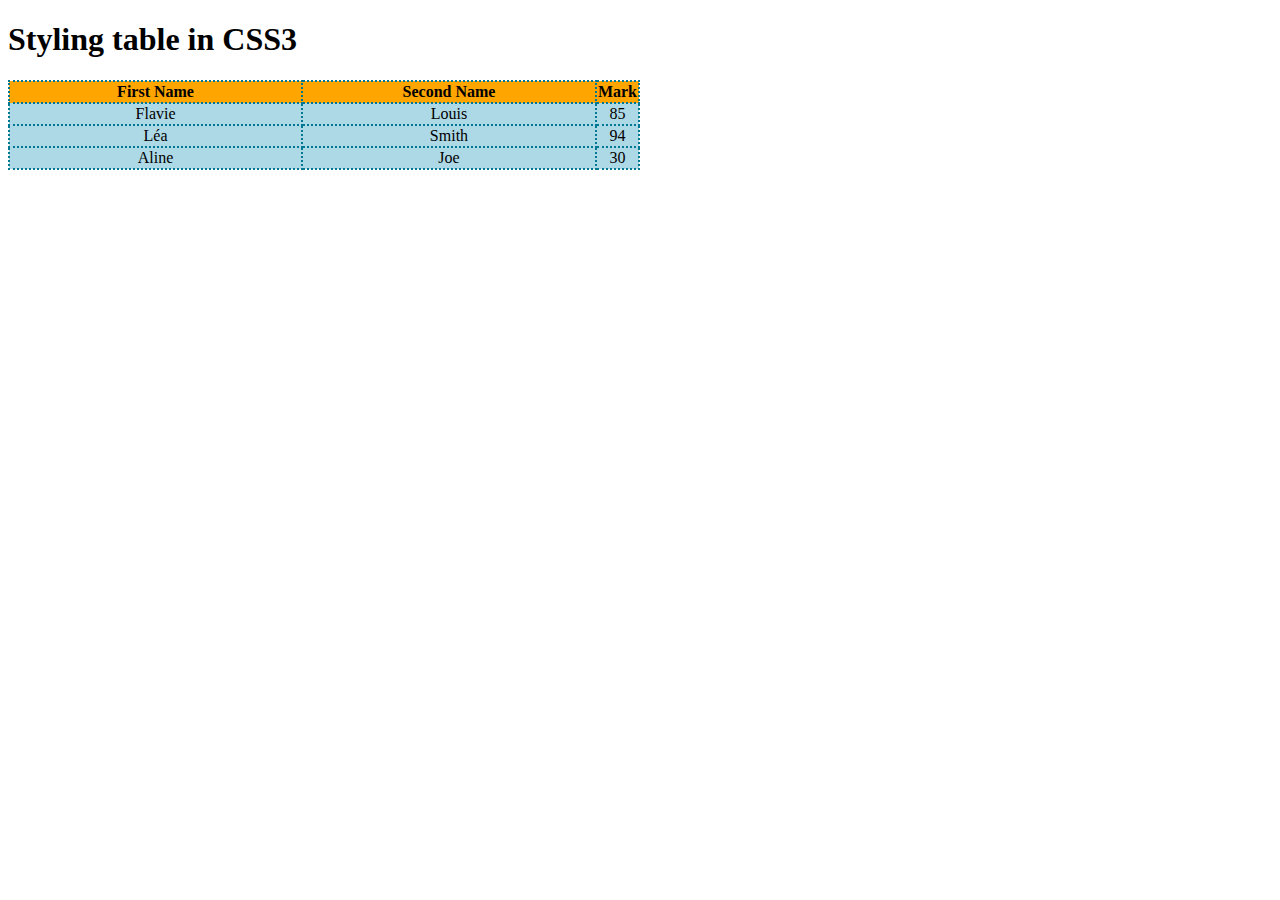
<file: website/table.html>
<!DOCTYPE html>
<html>
<head>
	<title> Styling HTML Table</title>

<style>
	table, th, td, tr {
		border: 2px dotted #007793;
		border-collapse: collapse; /*pour donner une ligne simple > on fusione/colle les lignes*/
		width: 50%;
		text-align: center
	}

tr:nth-child(2){
	background-color: lightblue;
}

tr:nth-child(3){
	background-color: lightblue;
}

tr:nth-child(4){
	background-color: lightblue;
}

tr:nth-child(1){
	background-color: orange;
}

tr:hover{
	background-color: purple; /*Si je passe ma souris sur le tableau, la ligne devient violette*/
	font-size: 20px; /*Si je passe ma souris, le texte grossit*/
	font-family:Helvetica; /*Si je passe ma souris, le texte est en Verdana*/
}


</style>

</head>

<body>
	<h1> Styling table in CSS3</h1>

<table>
	<tr>
		<th>First Name</th>
		<th>Second Name</th>
		<th>Mark</th>
	</tr>

		<tr>
			<td>Flavie</td>
			<td>Louis</td>
			<td>85</td>
		</tr>

		<tr>
			<td>Léa</td>
			<td>Smith</td>
			<td>94</td>
		</tr>

		<tr>
			<td>Aline</td>
			<td>Joe</td>
			<td>30</td>
		</tr>

</table>

</body>
</file>
